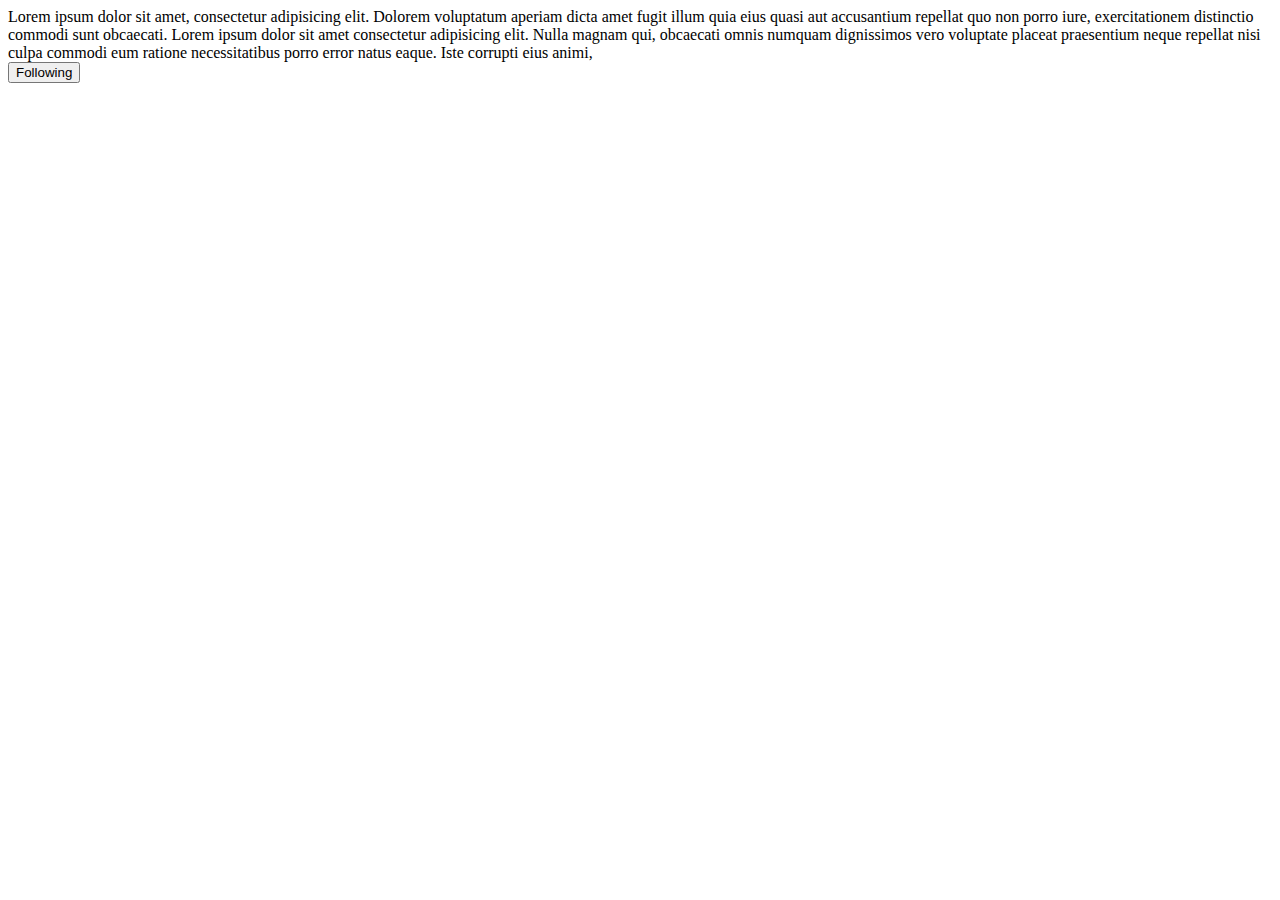
<file: index.html>
<!DOCTYPE html>
<html lang="en">
<head>
    <meta charset="UTF-8">
    <meta name="viewport" content="width=device-width, initial-scale=1.0">
    <title>Document</title>
    <link rel="stylesheet" href="style.css">
</head>
<body>
    <div class="card"> 
        Lorem ipsum dolor sit amet, consectetur adipisicing elit. Dolorem voluptatum aperiam dicta amet
         fugit illum quia eius quasi aut accusantium repellat quo non porro iure, exercitationem distinctio
          commodi sunt obcaecati.
          Lorem ipsum dolor sit amet consectetur adipisicing elit. Nulla magnam qui, obcaecati omnis numquam dignissimos vero voluptate 
          placeat praesentium neque repellat nisi culpa commodi eum ratione necessitatibus porro error natus eaque. Iste corrupti eius animi,
           
              
    </div>

    <div> 
        <button class="follow-button">Following</button>
    </div>
</body>
</html>
</file>
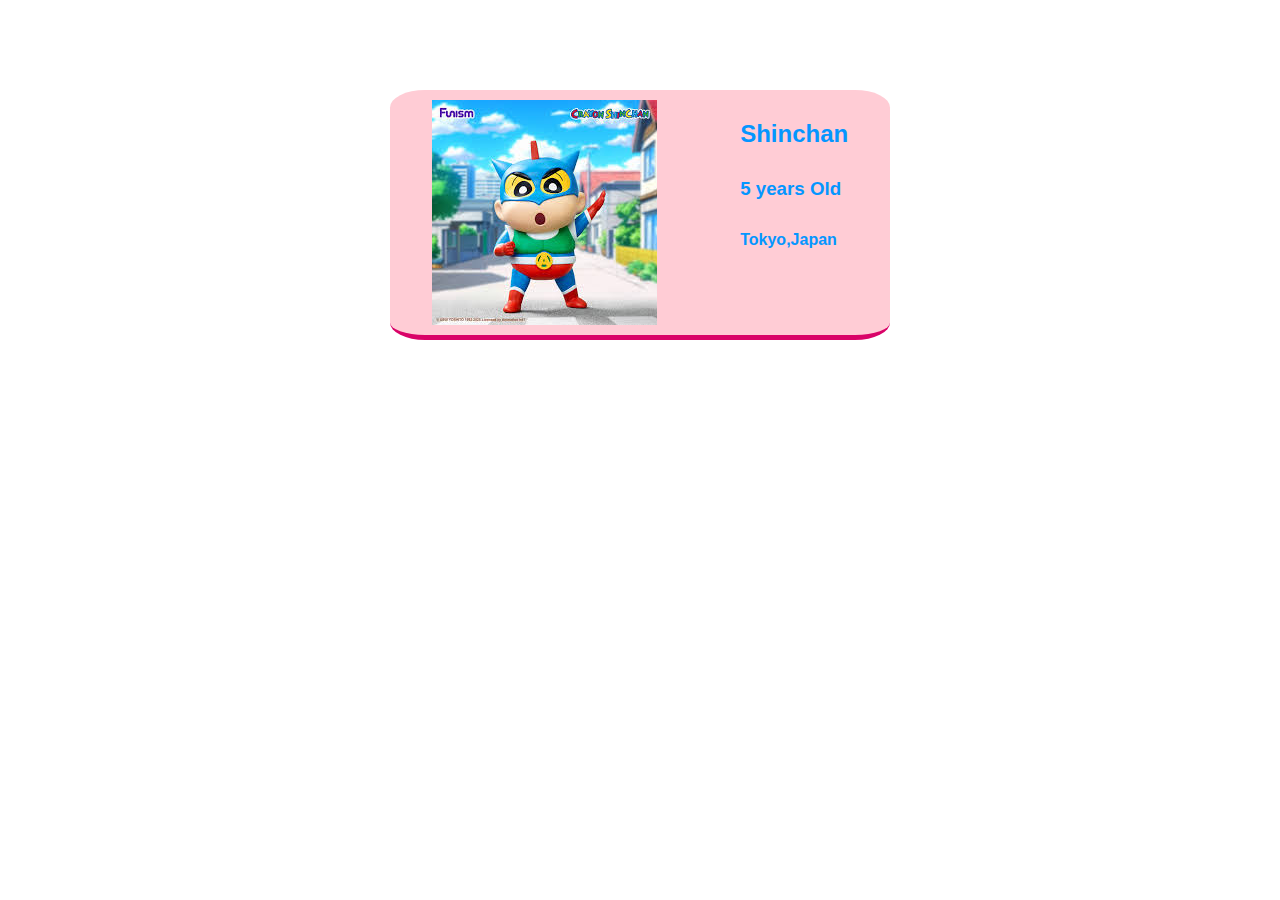
<file: business_card_project/index.html>
<!DOCTYPE html>
<html lang="en">
<head>
    <meta charset="UTF-8">
    <meta name="viewport" content="width=device-width, initial-scale=1.0">
    <title>Business Card</title>
    <link rel="stylesheet" href="style.css">
</head>
<body>
    <div class="card">
    <img src="../images/shinchan.jpg" alt="shinchan image" class="second-card">

    <div class="second-card">
    <h2 class="sps"> Shinchan </h2>
    <h3 class="sps"> 5 years Old</h3>
    <h4> Tokyo,Japan</h4>
    </div>
    </div>
</body>
</html>
</file>
<file: style.css>
P {
    color: aqua;
}

#list {
    color: blue;
    size: 30pt;
}
</file>
<file: business_card_project/style.css>
body {
    margin: 20px;
}



.card {
    display: flex;
    justify-content: center;
    margin-left: auto;
    margin-right: auto;
    margin-top: 90px;
    width: 500px;
    border-bottom: 5px solid #d90368;
    border-radius: 7%;
    background-color: #ffccd5;
    
}

.second-card {
    margin-left: auto;
    margin-right: auto;
    font-family: Verdana, Geneva, Tahoma, sans-serif;
    color: #0496ff;
    padding: 10px 10px 10px 10px;
}

.sps {
    padding-bottom: 10px;
}
</file>
